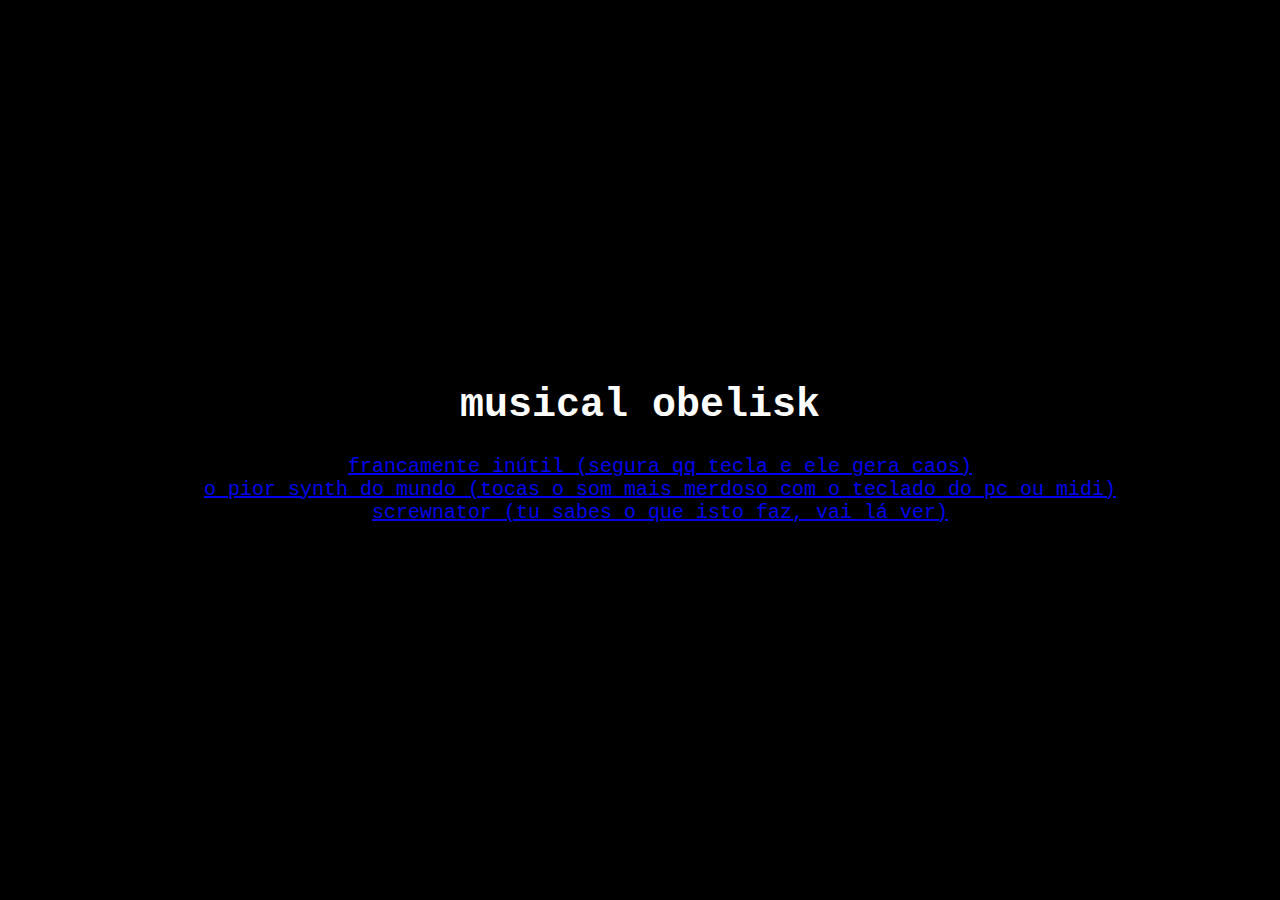
<file: index.html>
<!DOCTYPE html>
<html lang="en">
  <head>
    <meta charset="UTF-8" />
    <meta name="viewport" content="width=device-width, initial-scale=1.0" />
    <title>musical obelisk</title>
  </head>
  <body>
    <section>
      <h1>musical obelisk</h1>
      <ol>
        <li>
          <a href="./pkbm/index.html" target="_blank" rel="noopener noreferrer"
            >francamente inútil (segura qq tecla e ele gera caos)</a
          >
        </li>
        <li>
          <a href="./first-synth/" target="_blank" rel="noopener noreferrer"
            >o pior synth do mundo (tocas o som mais merdoso com o teclado do pc
            ou midi)</a
          >
        </li>
        <li>
          <a
            href="./screwnator/index.html"
            target="_blank"
            rel="noopener noreferrer"
            >screwnator (tu sabes o que isto faz, vai lá ver)</a
          >
        </li>
      </ol>
    </section>
  </body>

  <style>
    body {
      display: flex;
      justify-content: center;
      align-items: center;
      height: 100vh;
      margin: 0;
      background-color: black;
      color: white;
      font-family: "Courier New", Courier, monospace;
      font-size: 20px; /* Adjust as needed */
    }

    ol {
      list-style-type: none; /* Remove list item numbering */
    }

    section {
      text-align: center;
    }
  </style>
</html>
</file>
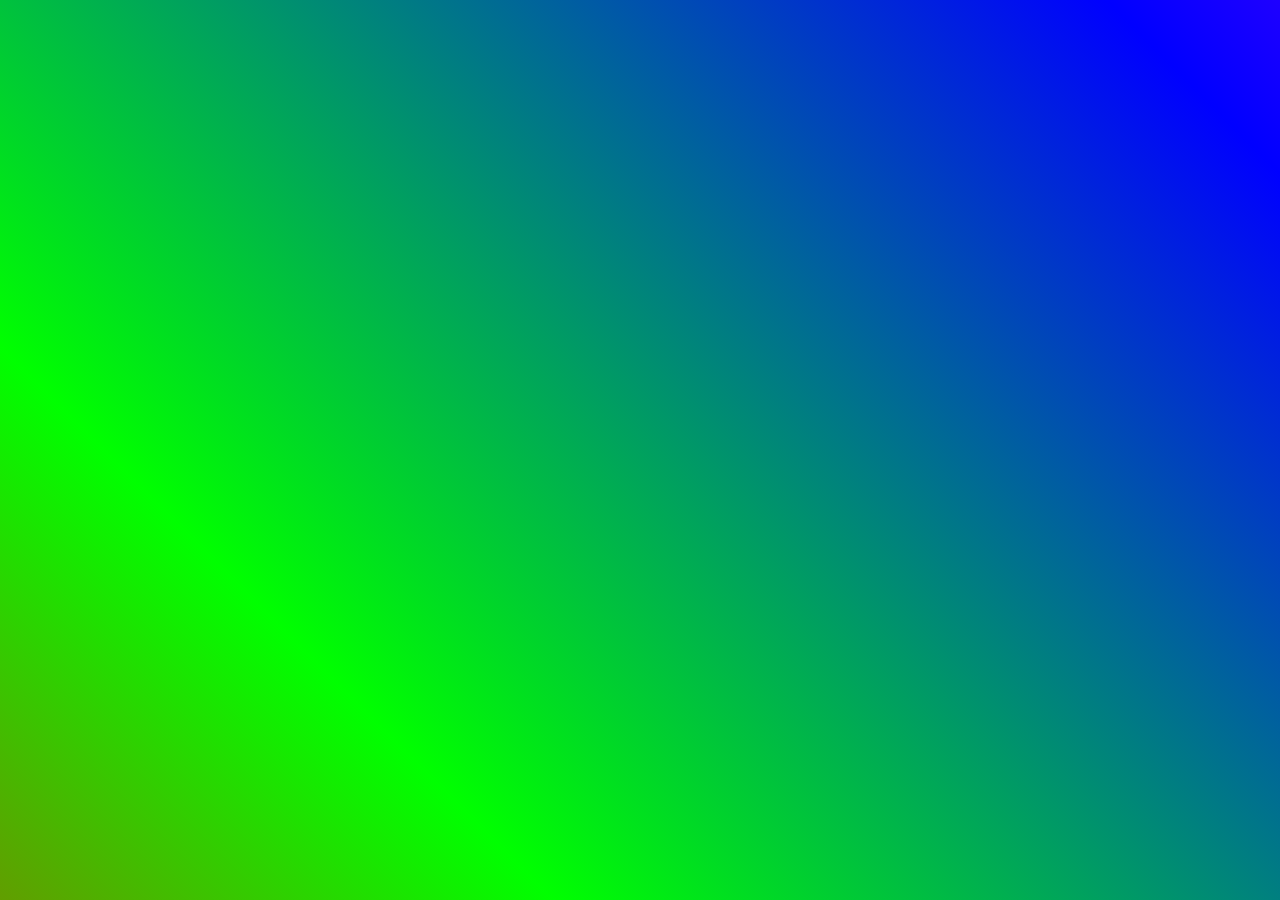
<file: first-synth/index.html>
<!DOCTYPE html>
<html lang="en">
  <head>
    <meta charset="UTF-8" />
    <meta name="viewport" content="width=device-width, initial-scale=1.0" />
    <link rel="stylesheet" href="styles.css" />
    <script src="app.js"></script>
    <title>o pior synth de sempre com midi</title>
  </head>
  <body></body>
</html>
</file>
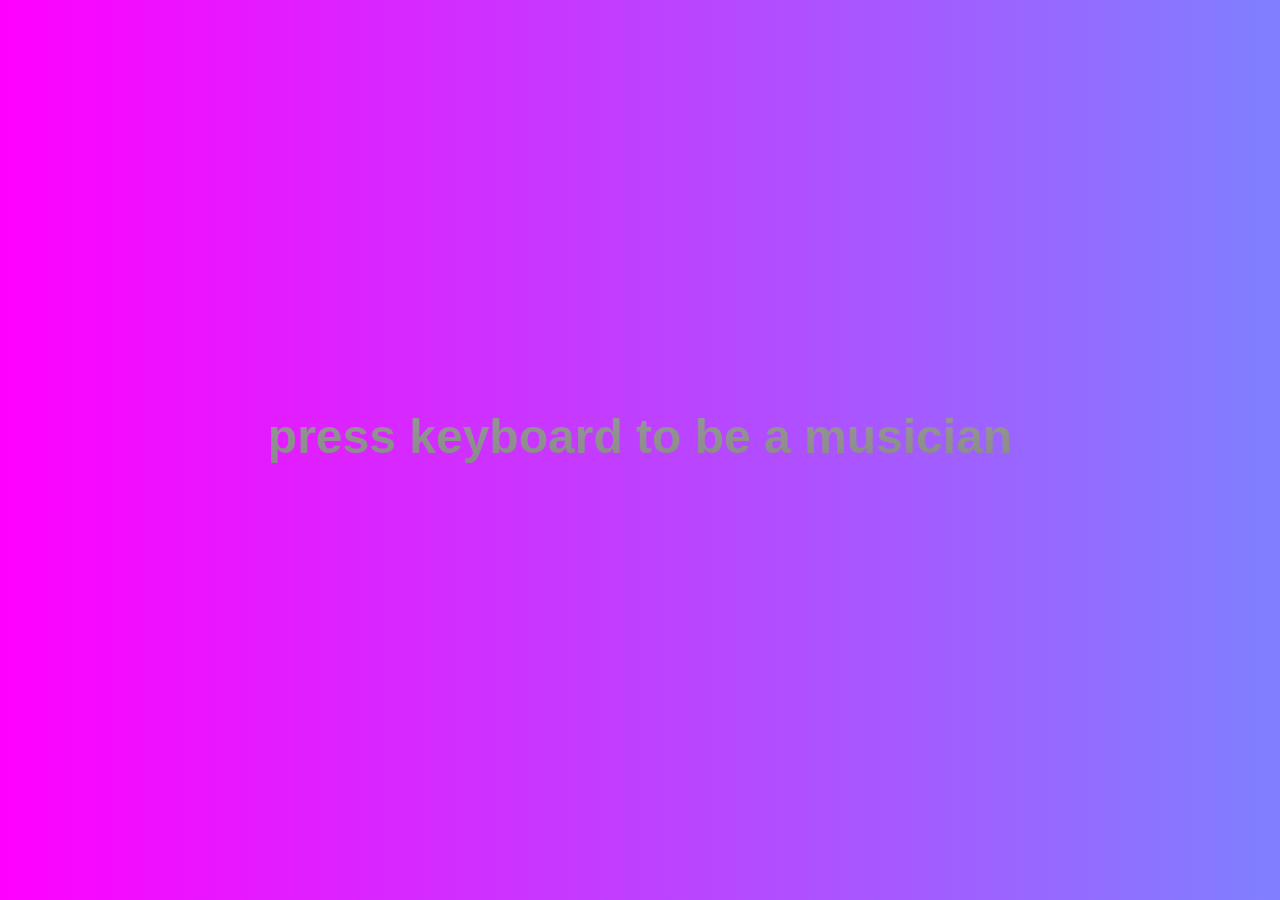
<file: pkbm/index.html>
<!DOCTYPE html>
<html>
  <head>
    <title>PKBM</title>
    <link rel="stylesheet" href="styles.css" />
  </head>
  <body>
    <h1>press keyboard to be a musician</h1>
    <script src="app.js"></script>
  </body>
</html>
</file>
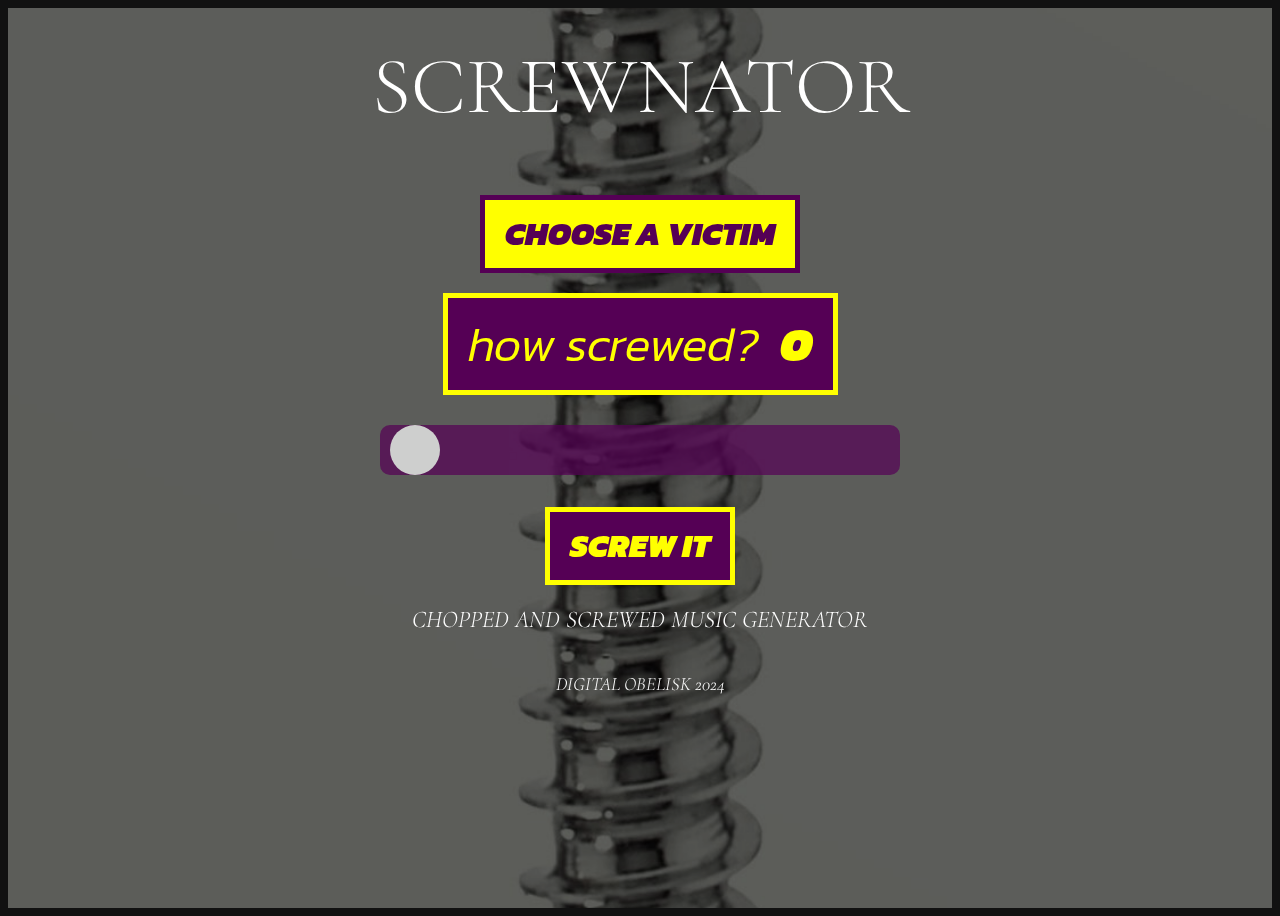
<file: screwnator/index.html>
<!DOCTYPE html>
<html>
  <head>
    <title>SCREWNATOR</title>
    <link rel="stylesheet" href="styles.css" />
    <link rel="stylesheet" href="fonts.css" />
    <link rel="preconnect" href="https://fonts.googleapis.com" />
    <link rel="preconnect" href="https://fonts.gstatic.com" crossorigin />
    <link
      href="https://fonts.googleapis.com/css2?family=Cormorant+Garamond:ital,wght@0,300;0,400;0,500;0,600;0,700;1,300;1,400;1,500;1,600;1,700&family=Kanit:ital,wght@0,100;0,200;0,300;0,400;0,500;0,600;0,700;0,800;0,900;1,100;1,200;1,300;1,400;1,500;1,600;1,700;1,800;1,900&display=swap"
      rel="stylesheet"
    />
  </head>
  <body>
    <section class="app">
      <h1 class="cormorant-garamond-light">SCREWNATOR</h1>

      <input
        type="file"
        id="audioFile"
        accept="audio/*"
        style="display: none"
      />
      <button id="customButton" class="customButton kanit-black-italic">
        CHOOSE A VICTIM
      </button>
      <span id="fileName" class="fileName"></span>
      <label for="playbackRate" class="playbackRate kanit-light-italic"
        >how screwed?
        <span
          id="playbackRateValue"
          class="playbackRateValue kanit-black-italic"
          >0</span
        ></label
      >
      <input
        type="range"
        id="playbackRate"
        min="0.1"
        max="1"
        step="0.01"
        value="1"
      />
      <button id="playButton" class="playButton kanit-black-italic">
        SCREW IT
      </button>

      <h2 class="cormorant-garamond-light-italic">
        CHOPPED AND SCREWED MUSIC GENERATOR
      </h2>
      <h3 class="cormorant-garamond-light-italic">DIGITAL OBELISK 2024</h3>
    </section>

    <script src="app.js"></script>
  </body>
</html>
</file>
<file: first-synth/styles.css>
body {
  height: 100vh;
  margin: 0;
  background-size: 200% 200%;
  background-image: linear-gradient(45deg, #ff0000, #00ff00, #0000ff, #ff00ff);
  animation: gradient 5s ease-in-out infinite;
}

@keyframes gradient {
  0% {
    background-position: 0% 50%;
  }
  50% {
    background-position: 100% 50%;
  }
  100% {
    background-position: 0% 50%;
  }
}
</file>
<file: pkbm/styles.css>
h1 {
  text-align: center;
  font-family: "Roboto", sans-serif;
  font-size: 3rem;
  line-height: 90vh;
  display: flex;
  align-items: center;
  justify-content: center;
  background: -webkit-linear-gradient(#eee, #333);
  -webkit-background-clip: text;
  -webkit-text-fill-color: transparent;
}

body {
  background-image: linear-gradient(to right, #ff00ff, #00ffff);
  background-size: 200% 200%;
  animation: gradientEffect 10s infinite;
  overflow: hidden; /* Added to hide scrollbars */
}

@keyframes gradientEffect {
  0% {
    background-position: 0% 50%;
  }
  50% {
    background-position: 100% 50%;
  }
  100% {
    background-position: 0% 50%;
  }
}
</file>
<file: screwnator/styles.css>
body::before {
  content: "";
  position: absolute;
  top: 0;
  right: 0;
  bottom: 0;
  left: 0;
  background-attachment: fixed;
  background-image: url("screw.jpg");
  background-repeat: no-repeat;
  background-size: cover;
  background-position: center;
  z-index: -1;
  filter: grayscale(50%);
  opacity: 0.8;
  animation: trippy 10s infinite;
}

@keyframes trippy {
  0% {
    filter: hue-rotate(0deg) saturate(100%);
  }
  50% {
    filter: hue-rotate(360deg) saturate(200%);
  }
  100% {
    filter: hue-rotate(0deg) saturate(100%);
  }
}
body {
  background-color: #111;
  color: #fff;
  height: 100%;
  overflow: hidden;
  filter: blur(0);
}

section {
  display: flex;
  flex-direction: column;
  align-items: center;
  justify-content: flex-start;
}

.app {
  height: 100vh;
}

h1 {
  color: #fff;
  font-size: 5rem;
  margin-top: 30px;
  margin-bottom: 30px;
}

input[type="file"],
input[type="range"],
button {
  margin-top: 30px;
}

.zoomButton,
.customButton {
  padding: 10px 20px;
  background-color: #ff0;
  border: solid 5px #505;
  color: #505;
  cursor: pointer;
  font-size: 2rem;
}

@keyframes zoom {
  0% {
    transform: scale(1);
  }
  50% {
    transform: scale(1.2);
  }
  100% {
    transform: scale(1);
  }
}

.zoomButton {
  animation: zoom 2s infinite;
}

.zoomButton,
.customButton:hover {
  background-color: #505;
  color: #ff0;
  border: solid 5px #ff0;
}

input[type="range"] {
  appearance: none;
  width: 500px;
  height: 50px;
  background: #505;
  outline: none;
  opacity: 0.7;
  transition: opacity 0.2s;
  border-radius: 10px;
  rotate: 180deg;
  padding-right: 10px;
  padding-left: 10px;
}

input[type="range"]:hover {
  opacity: 1;
}

input[type="range"]::-webkit-slider-thumb {
  appearance: none;
  width: 50px;
  height: 50px;
  background: #fff;
  border-radius: 50%;
  cursor: pointer;
}

input[type="range"]::-moz-range-thumb {
  width: 25px;
  height: 45px;
  background: #ff0;
  border-radius: 20%;
  border: solid 1px #505;
  cursor: pointer;
}

.playbackRate {
  font-size: 3rem;
  margin-top: 20px;
  border: solid 5px #ff0;
  padding: 10px 20px;
  background-color: #505;
  color: #ff0;
}

.playbackRateValue {
  margin-left: 10px;
  color: #ff0;
  font-weight: 700;
}

.playButton {
  padding: 10px 20px;
  background-color: #505;
  border: solid 5px #ff0;
  color: #ff0;
  cursor: pointer;
  font-size: 2rem;
}

.playButton:hover {
  background-color: #ff0;
  color: #505;
  border: solid 5px #505;
}
</file>
<file: screwnator/fonts.css>
/* Kanit Classes */
.kanit-thin {
  font-family: "Kanit", sans-serif;
  font-weight: 100;
  font-style: normal;
}

.kanit-extralight {
  font-family: "Kanit", sans-serif;
  font-weight: 200;
  font-style: normal;
}

.kanit-light {
  font-family: "Kanit", sans-serif;
  font-weight: 300;
  font-style: normal;
}

.kanit-regular {
  font-family: "Kanit", sans-serif;
  font-weight: 400;
  font-style: normal;
}

.kanit-medium {
  font-family: "Kanit", sans-serif;
  font-weight: 500;
  font-style: normal;
}

.kanit-semibold {
  font-family: "Kanit", sans-serif;
  font-weight: 600;
  font-style: normal;
}

.kanit-bold {
  font-family: "Kanit", sans-serif;
  font-weight: 700;
  font-style: normal;
}

.kanit-extrabold {
  font-family: "Kanit", sans-serif;
  font-weight: 800;
  font-style: normal;
}

.kanit-black {
  font-family: "Kanit", sans-serif;
  font-weight: 900;
  font-style: normal;
}

.kanit-thin-italic {
  font-family: "Kanit", sans-serif;
  font-weight: 100;
  font-style: italic;
}

.kanit-extralight-italic {
  font-family: "Kanit", sans-serif;
  font-weight: 200;
  font-style: italic;
}

.kanit-light-italic {
  font-family: "Kanit", sans-serif;
  font-weight: 300;
  font-style: italic;
}

.kanit-regular-italic {
  font-family: "Kanit", sans-serif;
  font-weight: 400;
  font-style: italic;
}

.kanit-medium-italic {
  font-family: "Kanit", sans-serif;
  font-weight: 500;
  font-style: italic;
}

.kanit-semibold-italic {
  font-family: "Kanit", sans-serif;
  font-weight: 600;
  font-style: italic;
}

.kanit-bold-italic {
  font-family: "Kanit", sans-serif;
  font-weight: 700;
  font-style: italic;
}

.kanit-extrabold-italic {
  font-family: "Kanit", sans-serif;
  font-weight: 800;
  font-style: italic;
}

.kanit-black-italic {
  font-family: "Kanit", sans-serif;
  font-weight: 900;
  font-style: italic;
}

/* Cormorant Classes */
.cormorant-garamond-light {
  font-family: "Cormorant Garamond", serif;
  font-weight: 300;
  font-style: normal;
}

.cormorant-garamond-regular {
  font-family: "Cormorant Garamond", serif;
  font-weight: 400;
  font-style: normal;
}

.cormorant-garamond-medium {
  font-family: "Cormorant Garamond", serif;
  font-weight: 500;
  font-style: normal;
}

.cormorant-garamond-semibold {
  font-family: "Cormorant Garamond", serif;
  font-weight: 600;
  font-style: normal;
}

.cormorant-garamond-bold {
  font-family: "Cormorant Garamond", serif;
  font-weight: 700;
  font-style: normal;
}

.cormorant-garamond-light-italic {
  font-family: "Cormorant Garamond", serif;
  font-weight: 300;
  font-style: italic;
}

.cormorant-garamond-regular-italic {
  font-family: "Cormorant Garamond", serif;
  font-weight: 400;
  font-style: italic;
}

.cormorant-garamond-medium-italic {
  font-family: "Cormorant Garamond", serif;
  font-weight: 500;
  font-style: italic;
}

.cormorant-garamond-semibold-italic {
  font-family: "Cormorant Garamond", serif;
  font-weight: 600;
  font-style: italic;
}

.cormorant-garamond-bold-italic {
  font-family: "Cormorant Garamond", serif;
  font-weight: 700;
  font-style: italic;
}
</file>
